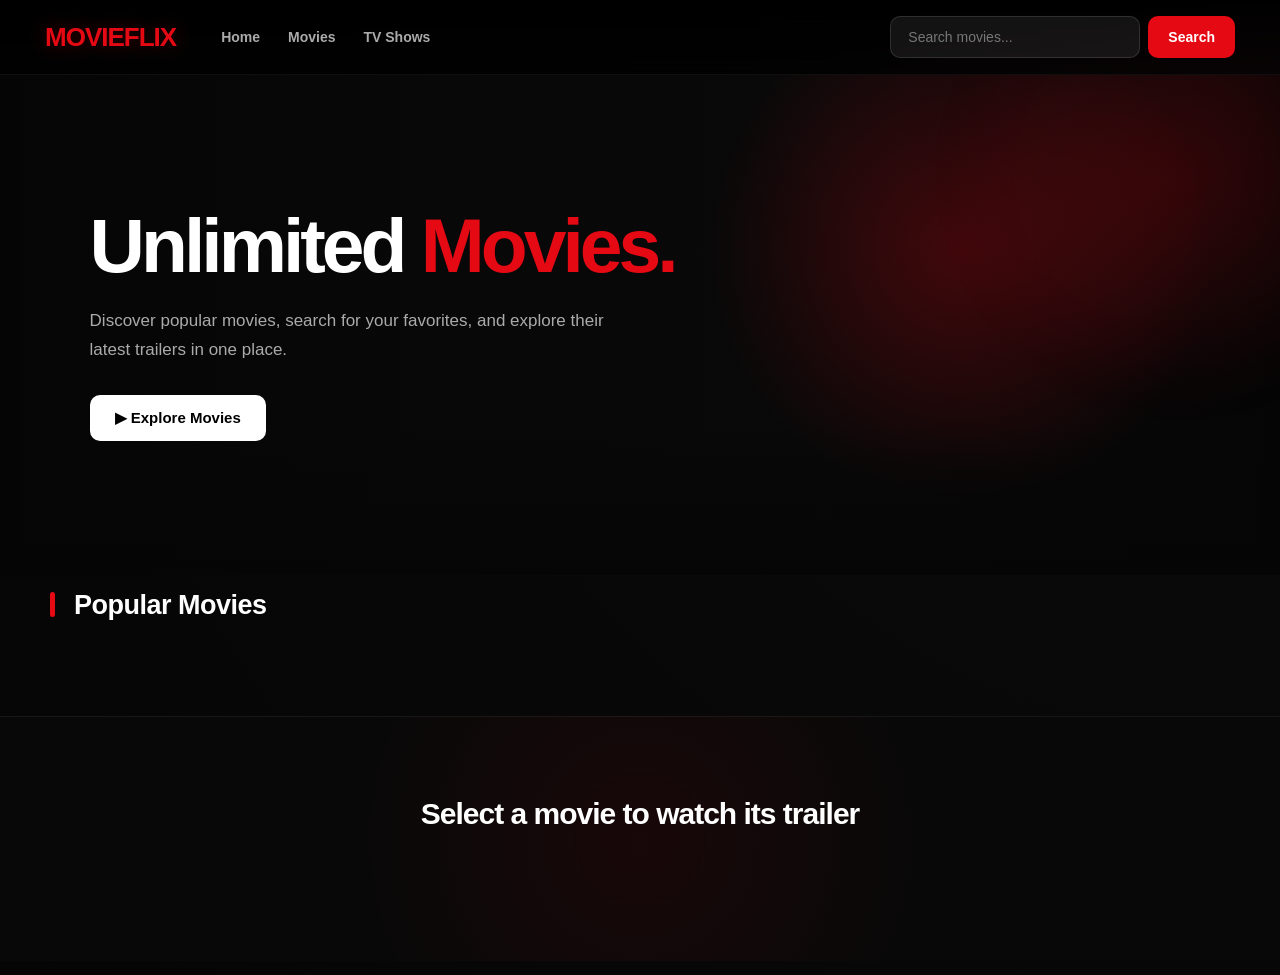
<file: index.html>
<!DOCTYPE html>
<html lang="en">

<head>

    <meta charset="UTF-8">

    <meta
        name="viewport"
        content="width=device-width, initial-scale=1.0"
    >

    <title>MovieFlix</title>

    <link rel="stylesheet" href="css.movie/design.css">

</head>


<body>


    <!-- =====================================================
         NAVBAR
    ===================================================== -->

    <nav>

        <div class="logo">
            MOVIEFLIX
        </div>


        <a href="#">
            Home
        </a>

        <a href="#movies-section">
            Movies
        </a>

        <a href="#trailer">
            TV Shows
        </a>


        <div class="search-box">

            <input
                type="search"
                id="palabas"
                placeholder="Search movies..."
            >

            <button
                id="enter"
                type="button"
                onclick="movie()"
            >
                Search
            </button>

        </div>

    </nav>



    <!-- =====================================================
         HERO
    ===================================================== -->

    <div class="hero-banner">

        <div class="hero-text">

            <h1>
                Unlimited
                <span>Movies.</span>
            </h1>


            <p>
                Discover popular movies, search for your
                favorites, and explore their latest trailers
                in one place.
            </p>


            <button
                class="hero-button"
                id="exploreMovies"
                type="button"
            >
                ▶ Explore Movies
            </button>

        </div>

    </div>



    <!-- =====================================================
         MOVIES
    ===================================================== -->

    <section id="movies-section">

        <h2 class="section-title">
            Popular Movies
        </h2>


        <div id="hero-content"></div>

    </section>



    <!-- =====================================================
         TRAILER SECTION
    ===================================================== -->

    <div id="trailer">

        <h2>
            Select a movie to watch its trailer
        </h2>

    </div>



    <!-- =====================================================
         TRAILER OVERLAY
    ===================================================== -->

    <div
        id="trailerOverlay"
        class="trailer-overlay hide"
    >

        <div class="trailer-modal">


            <!-- CLOSE -->

            <button
                id="trailerClose"
                class="trailer-close"
                type="button"
            >
                ×
            </button>


            <!-- TITLE -->

            <h2 id="trailerTitle">
                Movie Trailer
            </h2>


            <!-- VIDEO -->

            <iframe
                id="trailerVideo"
                class="trailer-video"
                src=""
                allow="autoplay; encrypted-media"
                allowfullscreen>
            </iframe>


            <!-- WATCH FULL MOVIE -->

            <button
                id="watchTrailer"
                
               
                
            >
                
            </button>

               <button
               id="tite"
               class="watch-button"
            >
                ▶ Watch
            </button>



            


        </div>

    </div>



    <!-- =====================================================
         JAVASCRIPT
    ===================================================== -->

    <script src="script.js"></script>

</body>

</html>
</file>
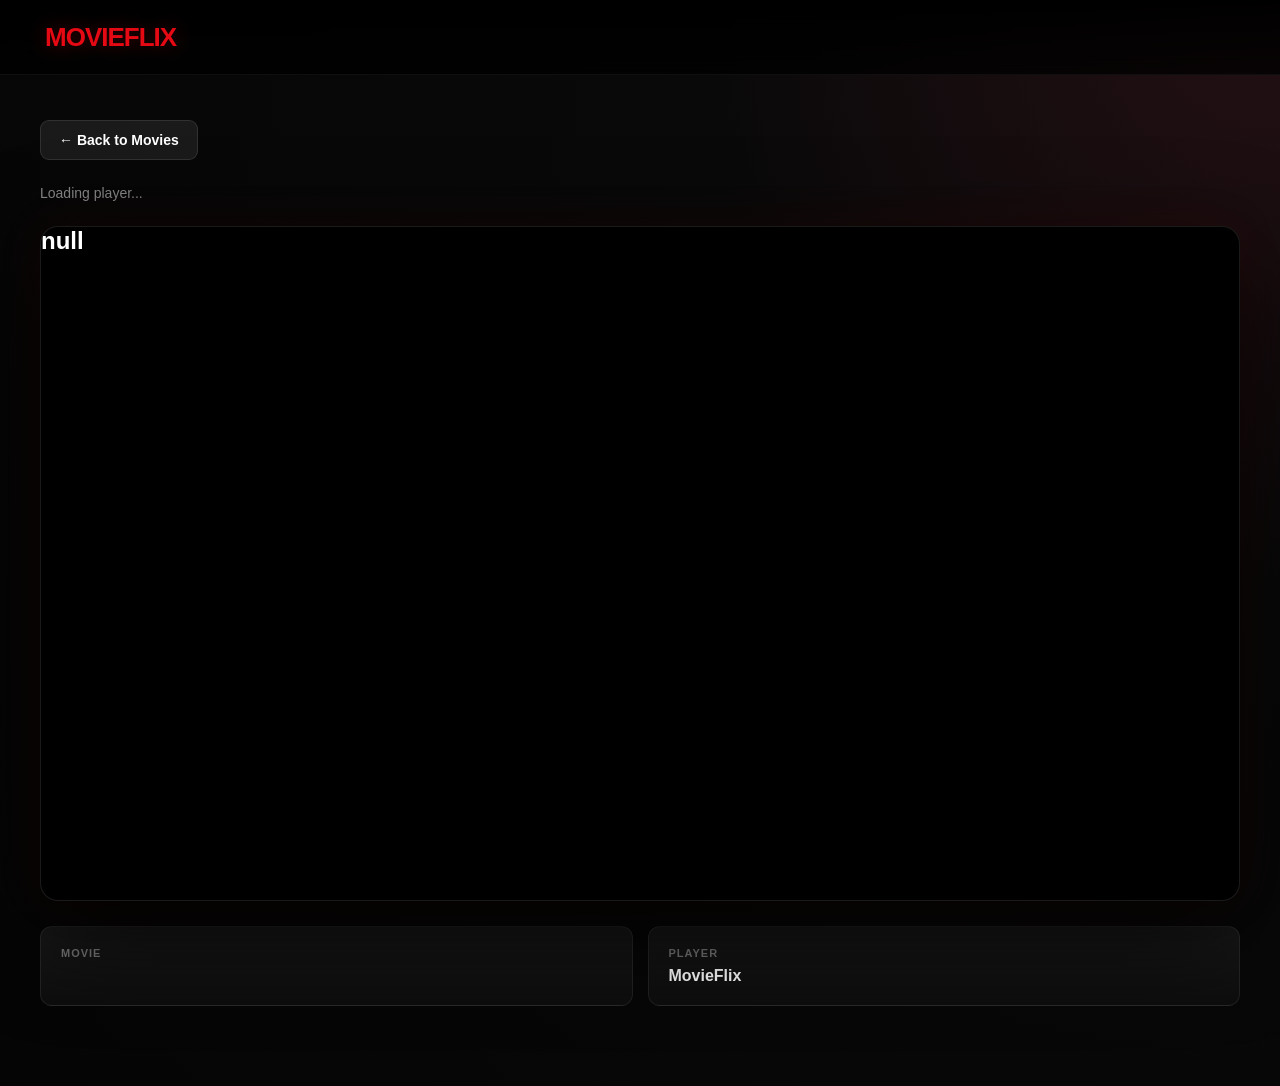
<file: full_movie.html>
<!DOCTYPE html>
<html lang="en">

<head>

    <meta charset="UTF-8">

    <meta
        name="viewport"
        content="width=device-width, initial-scale=1.0"
    >

    <title>MovieFlix - Watch Movie</title>

    <link rel="stylesheet" href="full movie/design.css">

</head>


<body>


    <!-- =====================================================
         NAVBAR
    ===================================================== -->

    <nav>

        <div class="logo">
            MOVIEFLIX
        </div>

    </nav>



    <!-- =====================================================
         MOVIE PLAYER
    ===================================================== -->

    <main class="movie-page">


        <div class="movie-header">

            <button
                id="backButton"
                class="back-button"
                type="button"
            >
                ← Back to Movies
            </button>


         

            <h1 id="movieTitle">
                Loading Movie...
            </h1>


            <p id="movieStatus">
                Loading player...
            </p>

        </div>



        <!-- =================================================
             PLAYER
        ================================================= -->

        <div id="player-container" class="player-container">

         

        </div>



        <!-- =================================================
             INFO
        ================================================= -->

        <div class="movie-info">

            <div class="info-box">

                <span>
                    MOVIE
                </span>

                <strong id="movieId">
                    ---
                </strong>

            </div>


            <div class="info-box">

                <span>
                    PLAYER
                </span>

                <strong>
                    MovieFlix
                </strong>

            </div>

        </div>


    </main>



    <!-- =====================================================
         JAVASCRIPT
    ===================================================== -->
<script>

        const id = localStorage.getItem("movieId");
        const title = localStorage.getItem("movieTitle");

        console.log("Movie ID:", id);
        console.log("Movie Title:", title);


        document.getElementById("movieTitle").textContent = title;
        document.getElementById("movieId").textContent = id;


        document.getElementById("player-container").innerHTML = `

            <h2>${title}</h2>

            <iframe
                width="800"
                height="450"
                src="https://vidsrc.sbs/embed/movie/${id}"
                allowfullscreen>
            </iframe>

        `;

            document.getElementById("backButton").addEventListener(
        "click",
        function() {

            window.location.href = "index.html";

        })


</script>

</body>

</html>
</file>
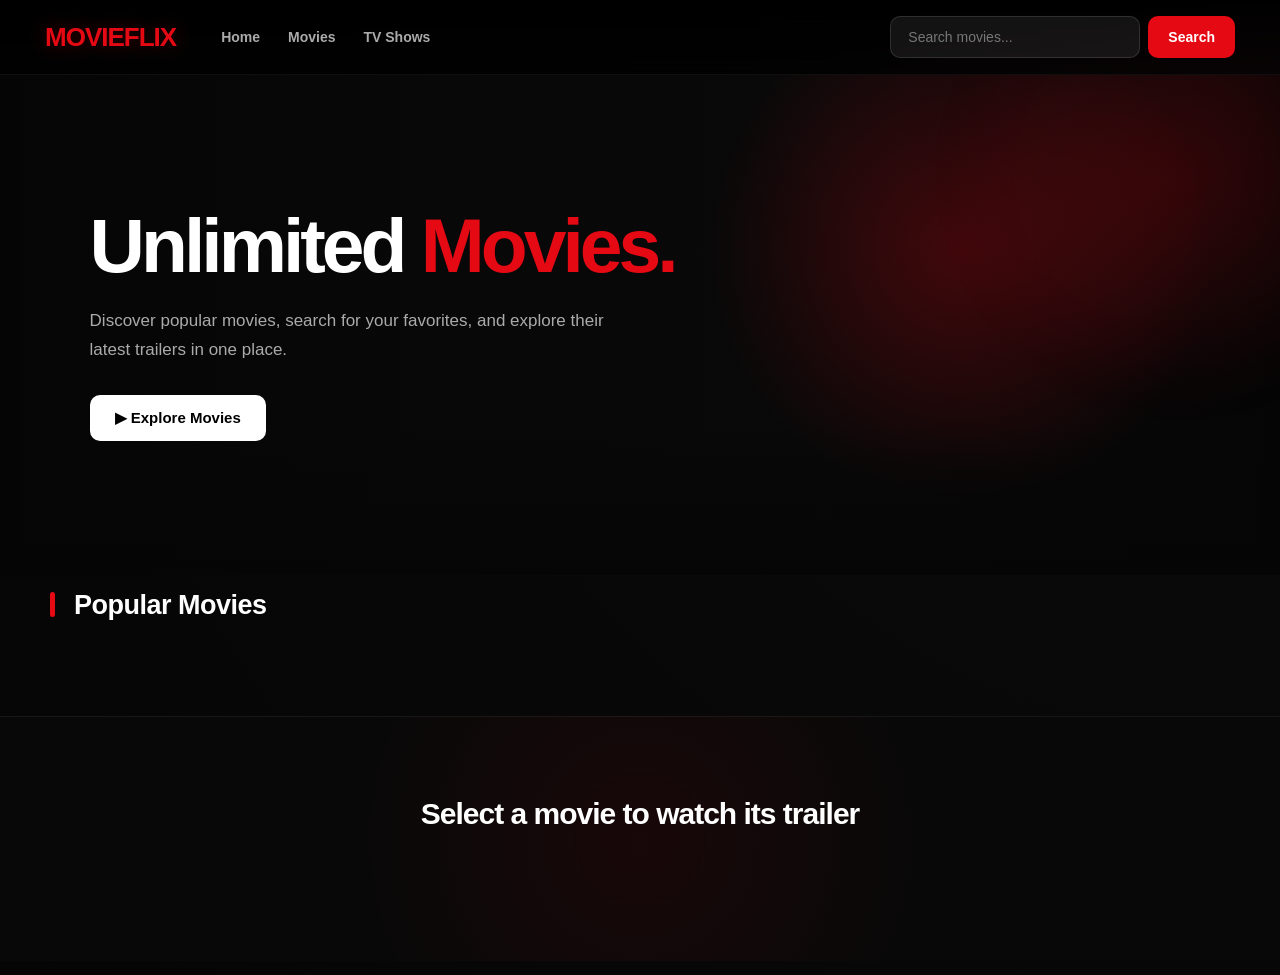
<file: movie.html>
<!DOCTYPE html>
<html lang="en">

<head>

    <meta charset="UTF-8">

    <meta
        name="viewport"
        content="width=device-width, initial-scale=1.0"
    >

    <title>MovieFlix</title>

    <link rel="stylesheet" href="css.movie/design.css">

</head>


<body>


    <!-- =====================================================
         NAVBAR
    ===================================================== -->

    <nav>

        <div class="logo">
            MOVIEFLIX
        </div>


        <a href="#">
            Home
        </a>

        <a href="#movies-section">
            Movies
        </a>

        <a href="#trailer">
            TV Shows
        </a>


        <div class="search-box">

            <input
                type="search"
                id="palabas"
                placeholder="Search movies..."
            >

            <button
                id="enter"
                type="button"
                onclick="movie()"
            >
                Search
            </button>

        </div>

    </nav>



    <!-- =====================================================
         HERO
    ===================================================== -->

    <div class="hero-banner">

        <div class="hero-text">

            <h1>
                Unlimited
                <span>Movies.</span>
            </h1>


            <p>
                Discover popular movies, search for your
                favorites, and explore their latest trailers
                in one place.
            </p>


            <button
                class="hero-button"
                id="exploreMovies"
                type="button"
            >
                ▶ Explore Movies
            </button>

        </div>

    </div>



    <!-- =====================================================
         MOVIES
    ===================================================== -->

    <section id="movies-section">

        <h2 class="section-title">
            Popular Movies
        </h2>


        <div id="hero-content"></div>

    </section>



    <!-- =====================================================
         TRAILER SECTION
    ===================================================== -->

    <div id="trailer">

        <h2>
            Select a movie to watch its trailer
        </h2>

    </div>



    <!-- =====================================================
         TRAILER OVERLAY
    ===================================================== -->

    <div
        id="trailerOverlay"
        class="trailer-overlay hide"
    >

        <div class="trailer-modal">


            <!-- CLOSE -->

            <button
                id="trailerClose"
                class="trailer-close"
                type="button"
            >
                ×
            </button>


            <!-- TITLE -->

            <h2 id="trailerTitle">
                Movie Trailer
            </h2>


            <!-- VIDEO -->

            <iframe
                id="trailerVideo"
                class="trailer-video"
                src=""
                allow="autoplay; encrypted-media"
                allowfullscreen>
            </iframe>


            <!-- WATCH FULL MOVIE -->

            <button
                id="watchTrailer"
                
               
                
            >
                
            </button>

               <button
               id="tite"
               class="watch-button"
            >
                ▶ Watch
            </button>



            


        </div>

    </div>



    <!-- =====================================================
         JAVASCRIPT
    ===================================================== -->

    <script src="script.js"></script>

</body>

</html>
</file>
<file: css.movie/design.css>
/* =====================================================
   RESET
===================================================== */

* {
    margin: 0;
    padding: 0;
    box-sizing: border-box;
}


html {
    scroll-behavior: smooth;
}


body {

    background:
        radial-gradient(
            circle at top right,
            #241014 0%,
            #090909 35%,
            #050505 100%
        );

    color: white;

    font-family:
        Inter,
        Arial,
        Helvetica,
        sans-serif;

    min-height: 100vh;

    overflow-x: hidden;
}



/* =====================================================
   SCROLLBAR
===================================================== */

::-webkit-scrollbar {
    width: 8px;
}


::-webkit-scrollbar-track {
    background: #050505;
}


::-webkit-scrollbar-thumb {
    background: #333;
    border-radius: 20px;
}


::-webkit-scrollbar-thumb:hover {
    background: #e50914;
}



/* =====================================================
   NAVBAR
===================================================== */

nav {

    position: fixed;

    top: 0;
    left: 0;
    right: 0;

    height: 75px;

    display: flex;

    align-items: center;

    padding: 0 45px;

    background:
        linear-gradient(
            180deg,
            rgba(0,0,0,0.96),
            rgba(0,0,0,0.75)
        );

    backdrop-filter: blur(18px);

    border-bottom:
        1px solid rgba(255,255,255,0.06);

    z-index: 999;
}



/* =====================================================
   LOGO
===================================================== */

.logo {

    font-size: 26px;

    font-weight: 900;

    letter-spacing: -1px;

    color: #e50914;

    margin-right: 45px;

    text-shadow:
        0 0 20px rgba(229,9,20,0.35);
}



/* =====================================================
   NAV LINKS
===================================================== */

nav a {

    position: relative;

    color: #aaa;

    text-decoration: none;

    font-size: 14px;

    font-weight: 600;

    margin-right: 28px;

    transition: 0.3s;
}


nav a::after {

    content: "";

    position: absolute;

    left: 0;
    bottom: -8px;

    width: 0;
    height: 2px;

    background: #e50914;

    transition: 0.3s;
}


nav a:hover {
    color: white;
}


nav a:hover::after {
    width: 100%;
}



/* =====================================================
   SEARCH AREA
===================================================== */

.search-box {

    margin-left: auto;

    display: flex;

    align-items: center;

    gap: 8px;
}


#palabas {

    width: 250px;

    height: 42px;

    padding: 0 17px;

    color: white;

    background:
        rgba(255,255,255,0.07);

    border:
        1px solid rgba(255,255,255,0.12);

    border-radius: 10px;

    outline: none;

    font-size: 14px;

    transition: 0.3s;
}


#palabas::placeholder {
    color: #777;
}


#palabas:focus {

    border-color: #e50914;

    background:
        rgba(255,255,255,0.1);

    box-shadow:
        0 0 25px rgba(229,9,20,0.15);
}



/* =====================================================
   SEARCH BUTTON
===================================================== */

#enter {

    height: 42px;

    padding: 0 20px;

    border: none;

    border-radius: 10px;

    background: #e50914;

    color: white;

    font-size: 14px;

    font-weight: 700;

    cursor: pointer;

    transition: 0.3s;
}


#enter:hover {

    background: #ff1722;

    transform: translateY(-2px);

    box-shadow:
        0 10px 30px rgba(229,9,20,0.35);
}


#enter:active {
    transform: scale(0.96);
}



/* =====================================================
   HERO
===================================================== */

.hero-banner {

    position: relative;

    min-height: 500px;

    margin-top: 75px;

    display: flex;

    align-items: center;

    padding: 70px 7%;

    overflow: hidden;

    background:

        radial-gradient(
            circle at 75% 35%,
            rgba(229,9,20,0.25),
            transparent 25%
        ),

        linear-gradient(
            90deg,
            #050505 0%,
            #080808 35%,
            rgba(8,8,8,0.55) 65%,
            #050505 100%
        );
}


.hero-banner::before {

    content: "";

    position: absolute;

    width: 500px;
    height: 500px;

    right: -150px;
    top: -150px;

    background:
        radial-gradient(
            circle,
            rgba(229,9,20,0.2),
            transparent 65%
        );

    filter: blur(20px);

    pointer-events: none;
}


.hero-banner::after {

    content: "";

    position: absolute;

    left: 0;
    right: 0;
    bottom: 0;

    height: 150px;

    background:
        linear-gradient(
            transparent,
            #050505
        );

    pointer-events: none;
}



/* =====================================================
   HERO CONTENT
===================================================== */

.hero-text {

    position: relative;

    z-index: 2;

    max-width: 620px;
}


.hero-text h1 {

    font-size:
        clamp(45px, 6vw, 78px);

    line-height: 0.95;

    letter-spacing: -4px;

    font-weight: 900;

    margin-bottom: 25px;
}


.hero-text h1 span {
    color: #e50914;
}


.hero-text p {

    max-width: 530px;

    color: #aaa;

    font-size: 17px;

    line-height: 1.7;

    margin-bottom: 30px;
}



/* =====================================================
   HERO BUTTON
===================================================== */

.hero-button {

    border: none;

    background: white;

    color: black;

    padding: 14px 25px;

    border-radius: 10px;

    font-size: 15px;

    font-weight: 800;

    cursor: pointer;

    transition: 0.3s;
}


.hero-button:hover {

    transform: translateY(-3px);

    background: #e50914;

    color: white;

    box-shadow:
        0 15px 35px rgba(229,9,20,0.3);
}



/* =====================================================
   MOVIE SECTION
===================================================== */

#movies-section {
    width: 100%;
}


.section-title {

    position: relative;

    padding: 0 50px;

    margin: 15px 0 25px;

    font-size: 27px;

    font-weight: 800;

    letter-spacing: -0.5px;
}


.section-title::before {

    content: "";

    display: inline-block;

    width: 5px;

    height: 25px;

    margin-right: 12px;

    vertical-align: -3px;

    border-radius: 5px;

    background: #e50914;
}



/* =====================================================
   MOVIE GRID
===================================================== */

#hero-content {

    display: grid;

    grid-template-columns:
        repeat(
            auto-fill,
            minmax(190px, 1fr)
        );

    gap: 25px;

    padding:
        0 50px 70px;
}



/* =====================================================
   MOVIE CARD
===================================================== */

#hero-content > div {

    position: relative;

    background:
        linear-gradient(
            180deg,
            #181818,
            #0d0d0d
        );

    border:
        1px solid rgba(255,255,255,0.07);

    border-radius: 14px;

    overflow: hidden;

    cursor: pointer;

    transition:
        transform 0.35s ease,
        box-shadow 0.35s ease,
        border-color 0.35s ease;
}


#hero-content > div:hover {

    transform:
        translateY(-10px)
        scale(1.035);

    border-color:
        rgba(255,255,255,0.2);

    box-shadow:
        0 25px 60px rgba(0,0,0,0.8),
        0 0 30px rgba(229,9,20,0.12);

    z-index: 10;
}



/* =====================================================
   MOVIE POSTER
===================================================== */

#hero-content img {

    width: 100%;

    height: 285px;

    object-fit: cover;

    display: block;

    transition:
        transform 0.5s ease;
}


#hero-content > div:hover img {
    transform: scale(1.06);
}



/* =====================================================
   CARD TEXT
===================================================== */

#hero-content h2 {

    padding:
        16px 15px 5px;

    font-size: 17px;

    font-weight: 750;

    white-space: nowrap;

    overflow: hidden;

    text-overflow: ellipsis;
}


#hero-content p {

    padding:
        0 15px;

    color: #999;

    font-size: 13px;

    line-height: 1.55;
}



/* RATING */

#hero-content p:first-of-type {

    color: #f5c518;

    font-weight: 700;

    margin-bottom: 8px;
}



/* DESCRIPTION */

#hero-content p:last-of-type {

    padding-bottom: 18px;

    display: -webkit-box;

    -webkit-line-clamp: 3;

    -webkit-box-orient: vertical;

    overflow: hidden;
}



/* =====================================================
   TRAILER SECTION
===================================================== */

#trailer {

    position: relative;

    padding:
        80px 30px 100px;

    text-align: center;

    background:

        radial-gradient(
            circle at center,
            rgba(229,9,20,0.08),
            transparent 45%
        ),

        #080808;

    border-top:
        1px solid rgba(255,255,255,0.06);
}


#trailer h2 {

    font-size: 30px;

    font-weight: 800;

    margin-bottom: 30px;

    letter-spacing: -1px;
}



/* =====================================================
   TRAILER OVERLAY
===================================================== */

.trailer-overlay {

    position: fixed;

    inset: 0;

    width: 100%;
    height: 100%;

    display: flex;

    align-items: center;

    justify-content: center;

    padding: 30px;

    background:
        rgba(0,0,0,0.88);

    backdrop-filter:
        blur(10px);

    z-index: 9999;

    opacity: 1;

    visibility: visible;

    transition:
        opacity 0.3s ease,
        visibility 0.3s ease;
}


.trailer-overlay.hide {

    opacity: 0;

    visibility: hidden;

    pointer-events: none;
}



/* =====================================================
   TRAILER MODAL
===================================================== */

.trailer-modal {

    position: relative;

    width:
        min(950px, 95vw);

    background:
        linear-gradient(
            180deg,
            #181818,
            #090909
        );

    border:
        1px solid rgba(255,255,255,0.12);

    border-radius: 18px;

    padding: 20px;

    box-shadow:
        0 30px 100px rgba(0,0,0,0.9);
}



/* =====================================================
   CLOSE BUTTON
===================================================== */

.trailer-close {

    position: absolute;

    top: -18px;
    right: -18px;

    width: 42px;
    height: 42px;

    border: none;

    border-radius: 50%;

    background: #e50914;

    color: white;

    font-size: 22px;

    font-weight: 700;

    cursor: pointer;

    display: flex;

    align-items: center;

    justify-content: center;

    box-shadow:
        0 8px 25px rgba(0,0,0,0.5);

    transition: 0.3s;

    z-index: 5;
}


.trailer-close:hover {

    background: #ff1b25;

    transform:
        rotate(90deg)
        scale(1.08);
}



/* =====================================================
   TRAILER TITLE
===================================================== */

.trailer-modal h2 {

    color: white;

    font-size: 24px;

    margin-bottom: 18px;

    padding-right: 35px;
}



/* =====================================================
   TRAILER VIDEO
===================================================== */

.trailer-video {

    width: 100%;

    aspect-ratio: 16 / 9;

    border: none;

    border-radius: 12px;

    display: block;

    background: black;
}



/* =====================================================
   WATCH BUTTON
===================================================== */

.watch-button {

    display: inline-flex;

    align-items: center;

    justify-content: center;

    margin-top: 18px;

    padding:
        13px 24px;

    border: none;

    border-radius: 9px;

    background: #e50914;

    color: white;

    font-size: 14px;

    font-weight: 700;

    cursor: pointer;

    transition: 0.3s;
}


.watch-button:hover {

    background: #ff1722;

    transform:
        translateY(-2px);

    box-shadow:
        0 10px 30px
        rgba(229,9,20,0.3);
}



/* =====================================================
   MOBILE
===================================================== */

@media (max-width: 800px) {

    nav {

        padding:
            0 18px;
    }


    .logo {

        font-size: 21px;

        margin-right: 20px;
    }


    nav a {
        display: none;
    }


    .search-box {

        width: 100%;
    }


    #palabas {
        width: 100%;
    }


    #enter {
        padding:
            0 15px;
    }


    .hero-banner {

        min-height: 430px;

        padding:
            50px 25px;
    }


    .hero-text h1 {

        font-size: 48px;

        letter-spacing: -2px;
    }


    .hero-text p {
        font-size: 15px;
    }


    .section-title {

        padding:
            0 20px;

        font-size: 23px;
    }


    #hero-content {

        grid-template-columns:
            repeat(2, 1fr);

        gap: 15px;

        padding:
            0 15px 50px;
    }


    #hero-content img {
        height: 240px;
    }


    #hero-content h2 {
        font-size: 14px;
    }


    #hero-content p {
        font-size: 12px;
    }


    #trailer {

        padding:
            55px 15px 70px;
    }


    #trailer h2 {
        font-size: 23px;
    }


    .trailer-overlay {
        padding: 15px;
    }


    .trailer-modal {

        padding: 14px;

        border-radius: 14px;
    }


    .trailer-modal h2 {

        font-size: 18px;

        margin-bottom: 13px;
    }


    .trailer-close {

        width: 36px;
        height: 36px;

        top: -12px;
        right: -8px;

        font-size: 18px;
    }


    .watch-button {
        width: 100%;
    }

}



/* =====================================================
   SMALL PHONES
===================================================== */

@media (max-width: 430px) {

    nav {
        height: 68px;
    }


    .hero-banner {

        margin-top: 68px;

        min-height: 400px;
    }


    .hero-text h1 {
        font-size: 40px;
    }


    #hero-content img {
        height: 210px;
    }


    #palabas {

        width:
            calc(100% - 110px);
    }

}
</file>
<file: full movie/design.css>
/* =====================================================
   RESET
===================================================== */

* {
    margin: 0;
    padding: 0;
    box-sizing: border-box;
}


html {
    scroll-behavior: smooth;
}


body {

    min-height: 100vh;

    color: white;

    font-family:
        Inter,
        Arial,
        Helvetica,
        sans-serif;

    background:

        radial-gradient(
            circle at top right,
            #241014 0%,
            #090909 35%,
            #050505 100%
        );

    overflow-x: hidden;
}



/* =====================================================
   SCROLLBAR
===================================================== */

::-webkit-scrollbar {
    width: 8px;
}


::-webkit-scrollbar-track {
    background: #050505;
}


::-webkit-scrollbar-thumb {

    background: #333;

    border-radius: 20px;
}


::-webkit-scrollbar-thumb:hover {
    background: #e50914;
}



/* =====================================================
   NAVBAR
===================================================== */

nav {

    position: fixed;

    top: 0;
    left: 0;
    right: 0;

    height: 75px;

    display: flex;

    align-items: center;

    padding: 0 45px;

    background:
        linear-gradient(
            180deg,
            rgba(0,0,0,0.96),
            rgba(0,0,0,0.75)
        );

    backdrop-filter: blur(18px);

    border-bottom:
        1px solid rgba(255,255,255,0.06);

    z-index: 999;
}



/* =====================================================
   LOGO
===================================================== */

.logo {

    color: #e50914;

    font-size: 26px;

    font-weight: 900;

    letter-spacing: -1px;

    margin-right: 45px;

    text-shadow:
        0 0 20px rgba(229,9,20,0.35);
}



/* =====================================================
   NAV LINKS
===================================================== */

nav a {

    position: relative;

    color: #aaa;

    text-decoration: none;

    font-size: 14px;

    font-weight: 600;

    margin-right: 28px;

    transition: 0.3s;
}


nav a:hover {
    color: white;
}


nav a::after {

    content: "";

    position: absolute;

    left: 0;

    bottom: -8px;

    width: 0;

    height: 2px;

    background: #e50914;

    transition: 0.3s;
}


nav a:hover::after {
    width: 100%;
}



/* =====================================================
   MOVIE PAGE
===================================================== */

.movie-page {

    width: min(1200px, 94%);

    margin: 0 auto;

    padding-top: 120px;

    padding-bottom: 80px;
}



/* =====================================================
   MOVIE HEADER
===================================================== */

.movie-header {

    margin-bottom: 25px;
}


.movie-header h1 {

    margin-top: 25px;

    font-size:
        clamp(28px, 5vw, 48px);

    font-weight: 900;

    letter-spacing: -1.5px;
}


.movie-header h1::first-letter {
    color: white;
}


.movie-header p {

    margin-top: 8px;

    color: #888;

    font-size: 14px;
}



/* =====================================================
   BACK BUTTON
===================================================== */

.back-button {

    border: none;

    border-radius: 9px;

    padding: 11px 18px;

    background:
        rgba(255,255,255,0.08);

    color: white;

    border:
        1px solid rgba(255,255,255,0.1);

    cursor: pointer;

    font-size: 14px;

    font-weight: 700;

    transition: 0.3s;
}


.back-button:hover {

    background: #e50914;

    border-color: #e50914;

    transform: translateX(-3px);
}



/* =====================================================
   PLAYER
===================================================== */

.player-container {

    position: relative;

    width: 100%;

    aspect-ratio: 16 / 9;

    background: black;

    border-radius: 18px;

    overflow: hidden;

    border:
        1px solid rgba(255,255,255,0.1);

    box-shadow:

        0 30px 100px rgba(0,0,0,0.8),

        0 0 50px rgba(229,9,20,0.08);
}


.player-container iframe {

    width: 100%;

    height: 100%;

    border: none;

    display: block;
}



/* =====================================================
   MOVIE INFO
===================================================== */

.movie-info {

    display: flex;

    gap: 15px;

    margin-top: 25px;
}


.info-box {

    flex: 1;

    padding: 20px;

    background:
        linear-gradient(
            180deg,
            #181818,
            #0d0d0d
        );

    border:
        1px solid rgba(255,255,255,0.08);

    border-radius: 12px;
}


.info-box span {

    display: block;

    color: #777;

    font-size: 11px;

    font-weight: 700;

    letter-spacing: 1px;

    margin-bottom: 8px;
}


.info-box strong {

    color: white;

    font-size: 16px;
}



/* =====================================================
   MOBILE
===================================================== */

@media (max-width: 700px) {

    nav {

        height: 68px;

        padding: 0 18px;
    }


    .logo {

        font-size: 21px;

        margin-right: 20px;
    }


    nav a {
        display: none;
    }


    .movie-page {

        width: 94%;

        padding-top: 100px;
    }


    .movie-header h1 {

        font-size: 30px;

        margin-top: 20px;
    }


    .player-container {

        border-radius: 12px;
    }


    .movie-info {

        flex-direction: column;
    }


    .info-box {
        padding: 16px;
    }

}



/* =====================================================
   SMALL PHONES
===================================================== */

@media (max-width: 430px) {

    .movie-page {
        padding-top: 95px;
    }


    .movie-header h1 {
        font-size: 25px;
    }


    .back-button {

        width: 100%;

        padding: 12px;
    }

}
</file>
